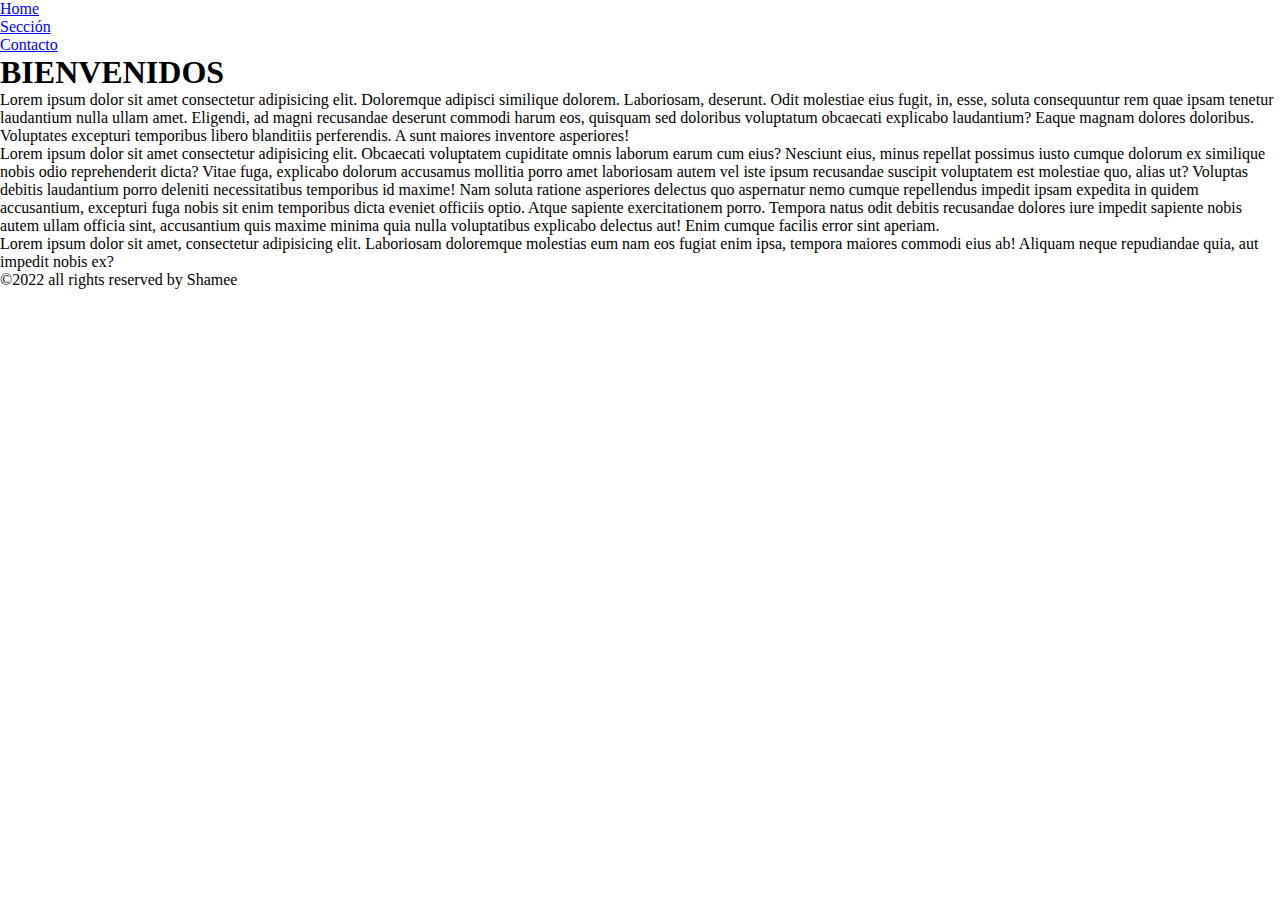
<file: Clase 6/index.html>
<!DOCTYPE html>

<html lang="en">

<head>
    <meta charset="UTF-8">
    <meta http-equiv="X-UA-Compatible" content="IE=edge">
    <meta name="viewport" content="width=device-width, initial-scale=1.0">
    <link rel="stylesheet" href="./css/styles.css">
    <title>Clase6 - CSS Parte2</title>
  
</head>

<body>
    <header>
        <ul>
            <li><a href="#">Home</a></li>
            <li><a href="#">Sección</a></li>
            <li><a href="#">Contacto</a></li>

    </header>
         
    <main>
        <h1>BIENVENIDOS</h1>
        <section>
            <article>
                <p>Lorem ipsum dolor sit amet consectetur adipisicing elit. Doloremque adipisci similique dolorem. Laboriosam, deserunt. Odit molestiae eius fugit, in, esse, soluta consequuntur rem quae ipsam tenetur laudantium nulla ullam amet.
                Eligendi, ad magni recusandae deserunt commodi harum eos, quisquam sed doloribus voluptatum obcaecati explicabo laudantium? Eaque magnam dolores doloribus. Voluptates excepturi temporibus libero blanditiis perferendis. A sunt maiores inventore asperiores!</p>

            </article>
            <article>
                <p>Lorem ipsum dolor sit amet consectetur adipisicing elit. Obcaecati voluptatem cupiditate omnis laborum earum cum eius? Nesciunt eius, minus repellat possimus iusto cumque dolorum ex similique nobis odio reprehenderit dicta?
                Vitae fuga, explicabo dolorum accusamus mollitia porro amet laboriosam autem vel iste ipsum recusandae suscipit voluptatem est molestiae quo, alias ut? Voluptas debitis laudantium porro deleniti necessitatibus temporibus id maxime!
                Nam soluta ratione asperiores delectus quo aspernatur nemo cumque repellendus impedit ipsam expedita in quidem accusantium, excepturi fuga nobis sit enim temporibus dicta eveniet officiis optio. Atque sapiente exercitationem porro.
                Tempora natus odit debitis recusandae dolores iure impedit sapiente nobis autem ullam officia sint, accusantium quis maxime minima quia nulla voluptatibus explicabo delectus aut! Enim cumque facilis error sint aperiam.</p>

            </article>
            <article>
                <p>Lorem ipsum dolor sit amet, consectetur adipisicing elit. Laboriosam doloremque molestias eum nam eos fugiat enim ipsa, tempora maiores commodi eius ab! Aliquam neque repudiandae quia, aut impedit nobis ex?</p>

            </article>
       </section>
       <aside>

       </aside>

    </main>

     <footer>&copy;2022 all rights reserved by Shamee</footer>
</body>
</html>
</file>
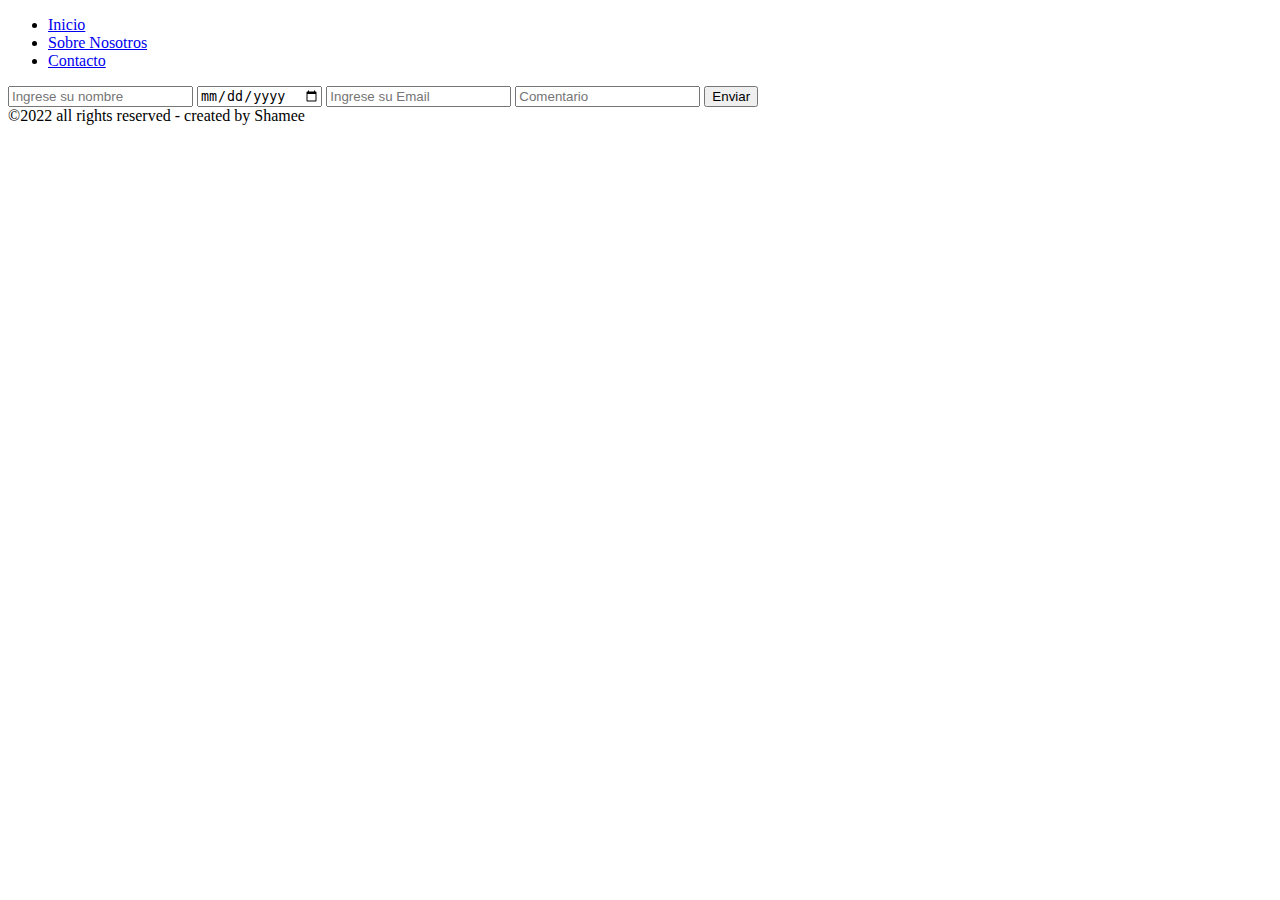
<file: Contacto.html>
<!DOCTYPE html>
<html lang="en">
<head>
    <meta charset="UTF-8">
    <meta http-equiv="X-UA-Compatible" content="IE=edge">
    <meta name="viewport" content="width=device-width, initial-scale=1.0">
    <title>Contacto</title>
</head>
<body>
    <header>
        <!-- Menú de Navegación -->
        <ul>
            <li>
                <a href="index.html">Inicio</a> 
            </li>
            <li>
                <a href="#">Sobre Nosotros</a>
            </li>
            <li>
                <a href="#pie">Contacto</a>
            </li>
        </ul>
    </header>
    <main>
        <form action="index.html">
            <input type="text" placeholder="Ingrese su nombre" required>
            <input type="date" placeholder="Fecha de Nacimiento" required>
            <input type="email" placeholder="Ingrese su Email" required>
            <input type="text" placeholder="Comentario" required>
            <input type="submit" value="Enviar">
        </form>
    </main>
    <footer>
        <div id="pie"></div> &copy;2022 all rights reserved - created by Shamee</div>
    </footer>
</body>
</html>
</file>
<file: Clase 6/css/styles.css>
*{
    list-style: none;
    padding: 0;
    margin: 0;
}



section{
    display: flexbox;
}

article{

}
</file>
